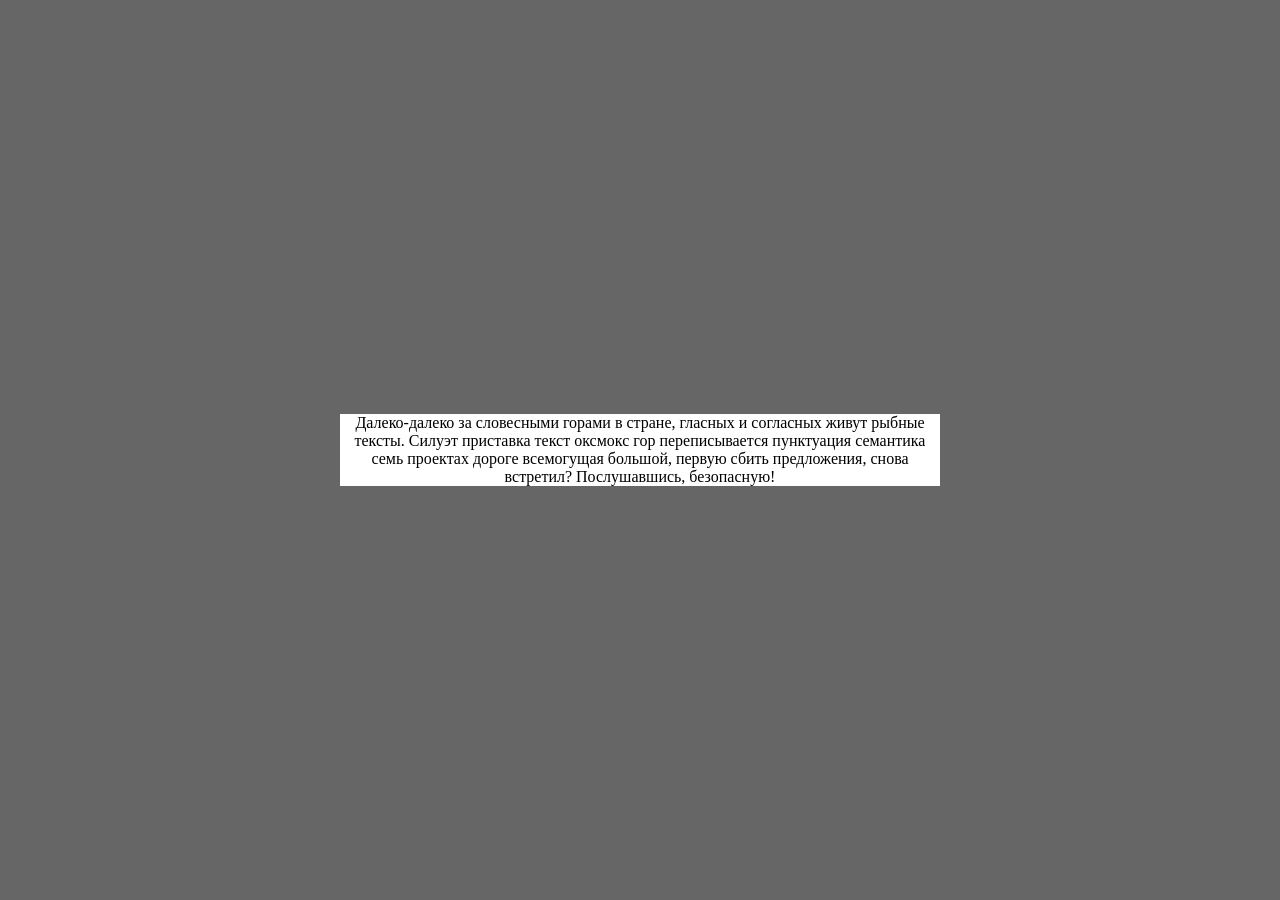
<file: index.html>
<!DOCTYPE html>
<html lang="en">
<head>
	<meta charset="UTF-8">
	<title>CForms</title>
	<link rel="stylesheet" href="cforms/cforms.css">
	<script src="cforms/libs/jquery-2.2.4.min.js"></script>
</head>
<body>
	<div class="cforms-popup-wrapper">
		<div class="cforms-popup">
			Далеко-далеко за словесными горами в стране, гласных и согласных живут рыбные тексты. Силуэт приставка текст оксмокс гор переписывается пунктуация семантика семь проектах дороге всемогущая большой, первую сбить предложения, снова встретил? Послушавшись, безопасную!
		</div>
	</div>
</body>
</html>
</file>
<file: cforms/cforms.css>
.cforms-popup-wrapper {
	display: block;
	margin: 0;
	padding: 0;
	position: fixed;
	left: 0;
	top: 0;
	width: 100%;
	height: 100%;
	background: rgba(0,0,0,0.6);
	text-align: center;
	z-index: 100;
}
.cforms-popup-wrapper:before,
.cforms-popup-wrapper:after {
	content: '';
	display: inline-block;
	vertical-align: middle;
	margin: 0;
	padding: 0;
	width: 0;
	height: 100%;
}
.cforms-popup {
	display: inline-block;
	vertical-align: middle;
	margin: 0;
	padding: 0;
	max-width: 600px;
	width: 95%;
	height: auto;
	background: #fff;
}
</file>
